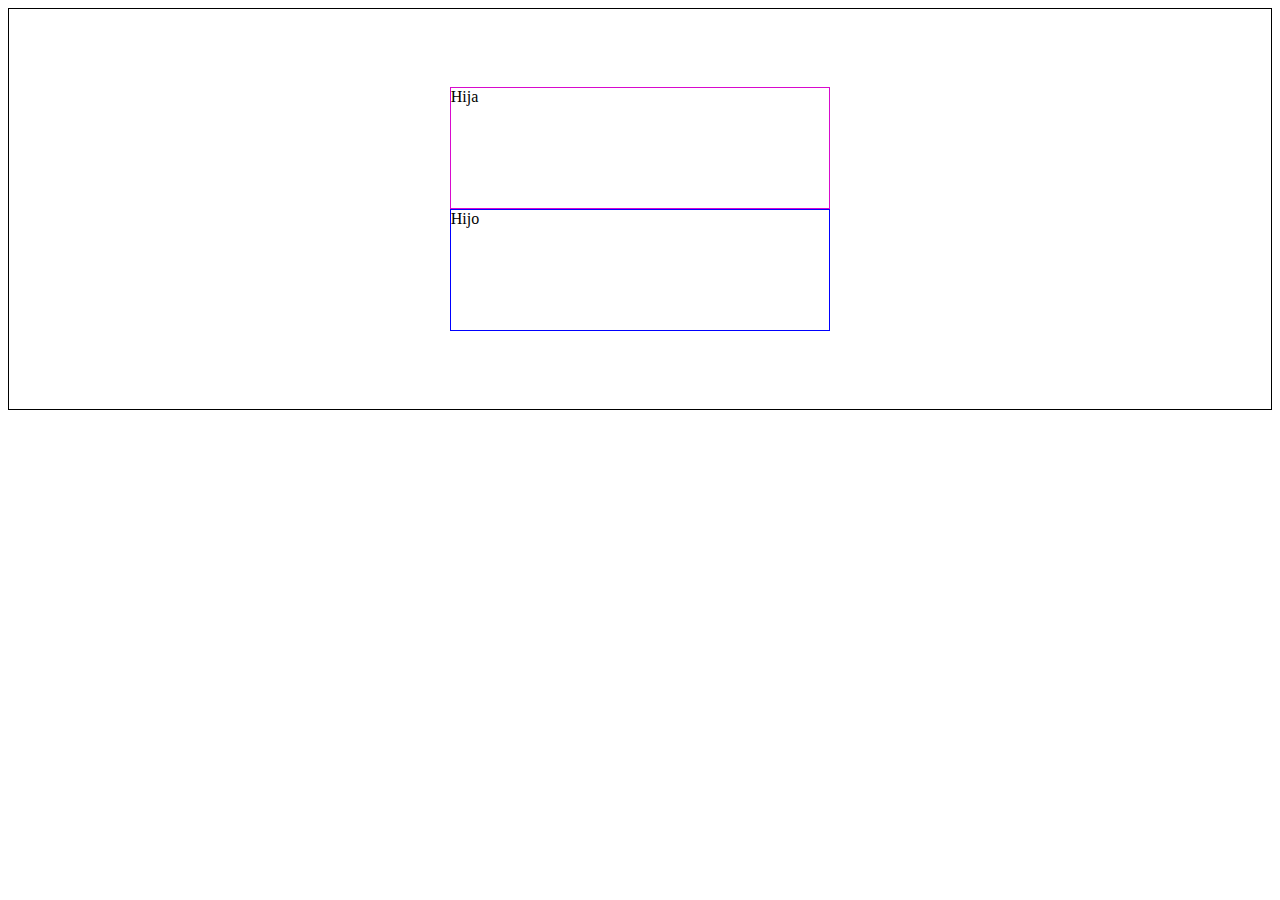
<file: batch40/03_FlexBox/index.html>
<!DOCTYPE html>
<html lang="es">
<head>
    <meta charset="UTF-8">
    <meta name="viewport" content="width=device-width, initial-scale=1.0">
    
    <link rel="stylesheet" href="flexbox.css">
    <title>Document</title>
</head>
<body>

    <div class="padre">
        <div class="hijo">Hijo</div>
        <div class="hija">Hija</div>
    </div>    
    
</body>
</html>
</file>
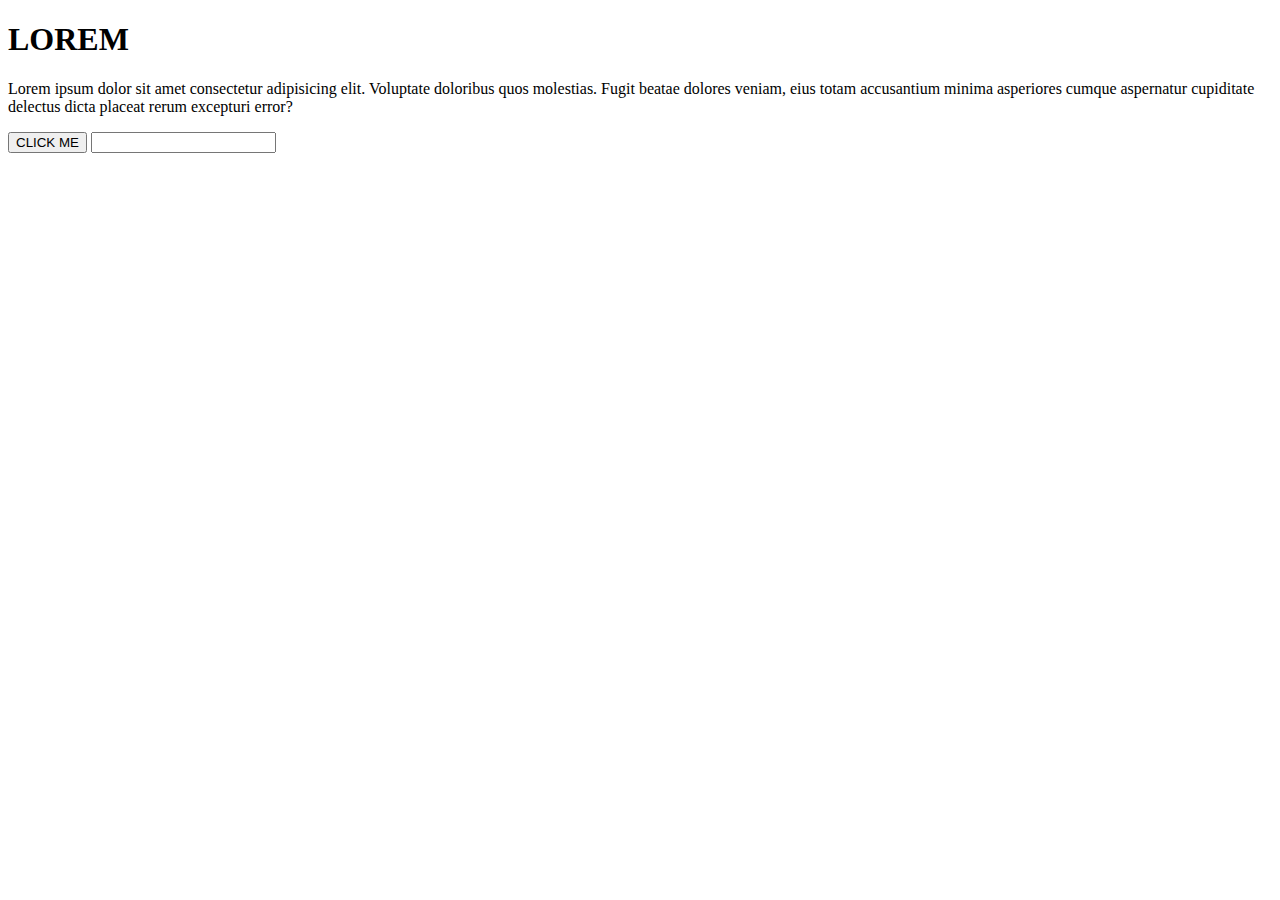
<file: batch40/11_DOM/index.html>
<!DOCTYPE html>
<html lang="en">
<head>
    <meta charset="UTF-8">
    <meta name="viewport" content="width=device-width, initial-scale=1.0">
    <title>Document</title>
</head>
<body>
    
<h1 id="titulo">LOREM</h1>
    <p id="parrafo">Lorem ipsum dolor sit amet consectetur adipisicing elit. Voluptate doloribus quos molestias. Fugit beatae dolores veniam, eius totam accusantium minima asperiores cumque aspernatur cupiditate delectus dicta placeat rerum excepturi error?</p>

    <button id="boton">CLICK ME</button>

    <input id="texto" type="text">
    <p id="respuesta" ></p>


    <script src="main.js"></script>
</body>
</html>
</file>
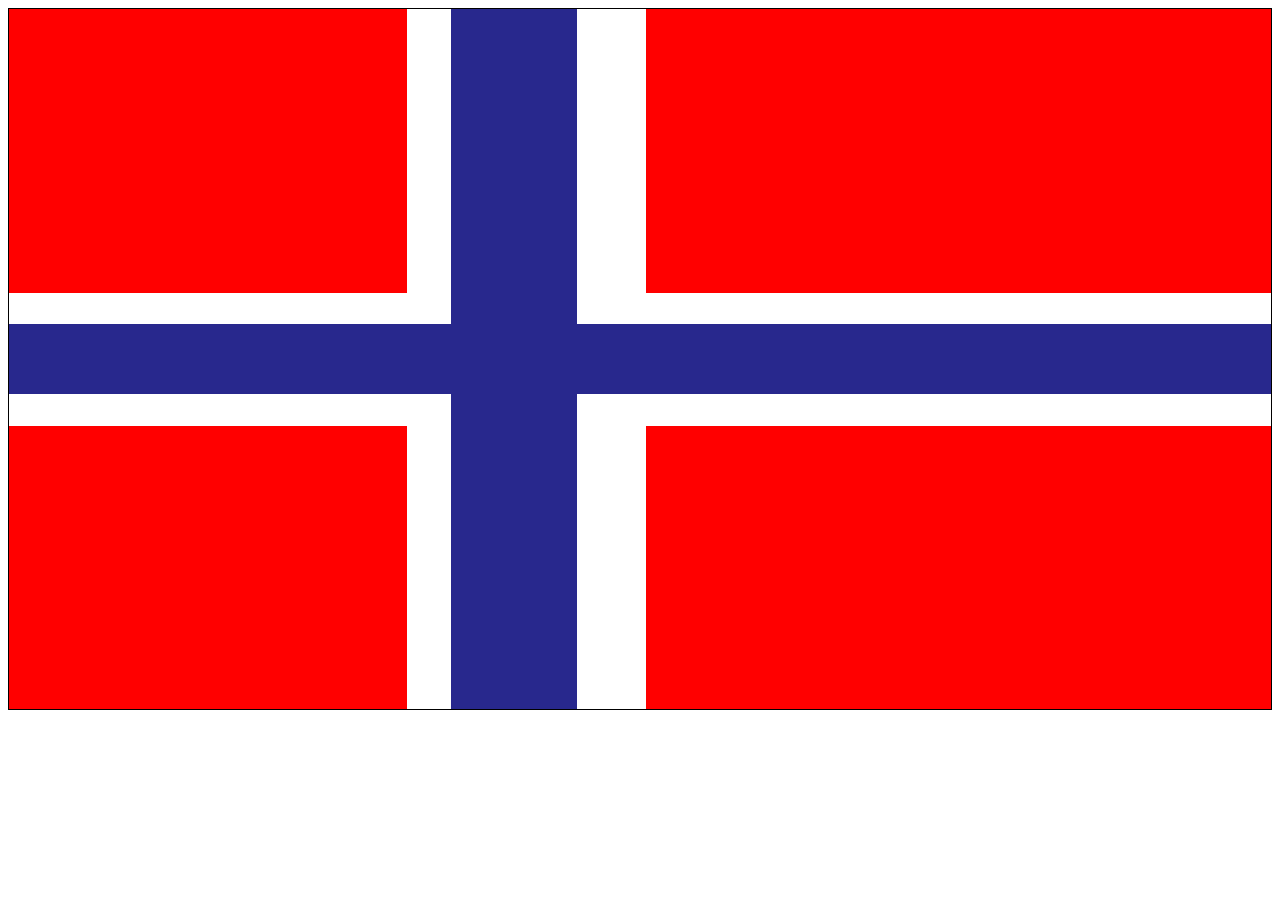
<file: batch40/03_FlexBox/bandera/index.html>
<!DOCTYPE html>
<html lang="en">
<head>
    <meta charset="UTF-8">
    <meta name="viewport" content="width=device-width, initial-scale=1.0">
    <link rel="stylesheet" href="bandera.css">
    
    <title>Document</title>
</head>
<body>

    <div class="banderac">

    <div class="blanco1">
    <div class="rojoizq1"></div>
    </div>


    <div class="blanco2">
    <div class="rojoizq2"></div>
    </div>
    

    <div class="blanco3">
        <div class="rojoizq3"></div>
        </div>
    
    
        <div class="blanco4">
        <div class="rojoizq4"></div>
        </div>

    </div>
    
</body>
</html>
</file>
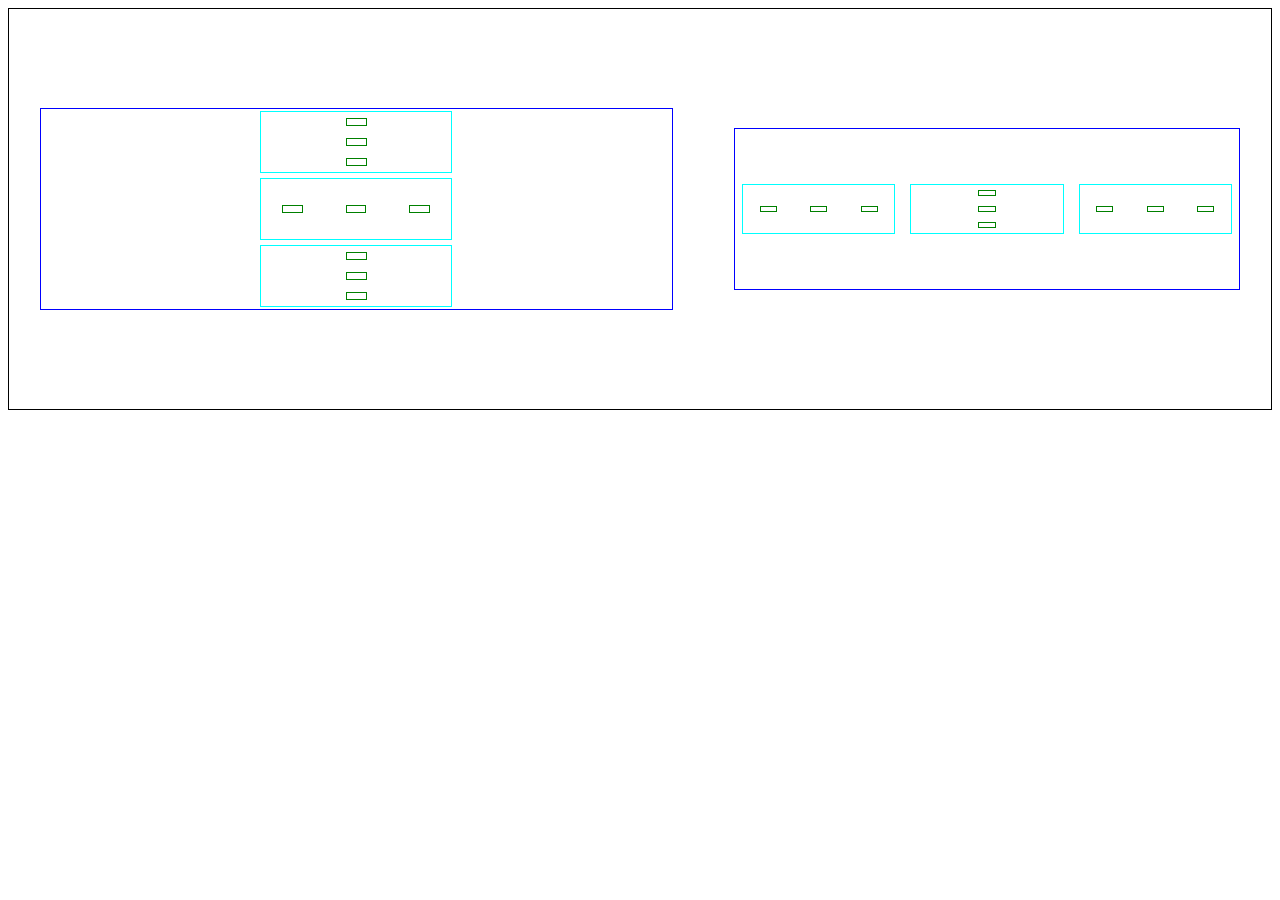
<file: batch40/03_FlexBox/challenge/index.html>
<!DOCTYPE html>
<html lang="en">
<head>
    <meta charset="UTF-8">
    <meta name="viewport" content="width=device-width, initial-scale=1.0">
    <link rel="stylesheet" href="ranitas.css">
    <title>Document</title>
</head>
<body>
<div class="todo">
    <div class="padre">
        <div class="hijo1">
             <div class="nietos1"></div>
             <div class="nietos1"></div>
             <div class="nietos1"></div>
        </div>
        <div class="hijo2">
             <div class="nietos2"></div>
             <div class="nietos2"></div>
             <div class="nietos2"></div>
        </div>
        <div class="hijo3">
            <div class="nietos3"></div>
            <div class="nietos3"></div>
            <div class="nietos3"></div>
        </div>
    </div>




    <div class="madre">
        <div class="hija1">
             <div class="nietas1"></div>
             <div class="nietos1"></div>
             <div class="nietos1"></div>
        </div>
        <div class="hija2">
             <div class="nietas2"></div>
             <div class="nietas2"></div>
             <div class="nietas2"></div>
        </div>
        <div class="hija3">
            <div class="nietas3"></div>
            <div class="nietas3"></div>
            <div class="nietas3"></div>
        </div>
    </div>


</div>
   
   
</body>
</html>
</file>
<file: batch40/03_FlexBox/flexbox.css>
.padre {
    border: 1px black solid;
    height: 400px;
    display: flex;
    /* Mueve elementos horizontalmente */
    justify-content: center;
    /* Mueve elementos verticalmente */
    align-items: center;
    /* Invierte los ejes y pone los elemtos en columna */
    flex-direction: column-reverse;
}

.hijo {
    border: 1px blue solid;
    height: 30%;
    width: 30%;
}
.hija {
    border: 1px rgb(216, 10, 205) solid;
    height: 30%;
    width: 30%;
}
</file>
<file: batch40/03_FlexBox/bandera/bandera.css>
/* *{

    background-color: green;
} */

.banderac {
    height: 700px;
    display: flex;
    justify-content: space-between;
    border: black solid 1px;
    flex-direction: column;
    flex-wrap: wrap;
    align-content: space-between;
    background-color: rgb(40, 40, 141);
   
}

.blanco1 {

     width: 35%;
    height: 45%;
    display: flex;
    justify-content: flex-start;
    align-items: flex-start;
    /* border: 1px black solid; */
    background-color: white;

}


.rojoizq1 {

    display: flex;
    /* border: 1px red solid; */
    width: 90%;
    height: 90%;
    background-color: red;
}

.blanco2 {

    width: 35%;
    height: 45%;
    display: flex;
    justify-content: flex-start;
    align-items: flex-end;
    /* border: 1px black solid; */
    background-color: white;

}


.rojoizq2 {

   display: flex;
   /* border: 1px red solid; */
   width: 90%;
   height: 90%;
   background-color: red;
}

.blanco3 {

    width: 55%;
    height: 45%;
    display: flex;
    justify-content: flex-end;
    align-items: flex-start;
    /* border: 1px green solid; */
    background-color: white;

}


.rojoizq3 {

   display: flex;
   /* border: 1px red solid; */
   width: 90%;
   height: 90%;
   background-color: red;
}


.blanco4 {

    width: 55%;
    height: 45%;
    display: flex;
    justify-content: flex-end;
    align-items: flex-end;
    /* border: 1px black solid; */
    background-color: white;

}


.rojoizq4 {

   display: flex;
   /* border: 1px red solid; */
   width: 90%;
   height: 90%;
   background-color: red;
}
</file>
<file: batch40/03_FlexBox/challenge/ranitas.css>
.todo {
    border: 1px black solid;
    height: 400px;
    display: flex;
    justify-content: space-around;
    align-items: center;
    }

.padre{
    border: 1px blue solid;
    width: 50%;
    height: 50%;
    display: flex;
    justify-content: space-around;
    flex-direction: column;
    align-items: center;
}

.hijo1{
    border: 1px cyan solid;
    width: 30%;
    height: 30%;
    display: flex;
    justify-content: space-around;
    align-items: center;
    flex-direction: column;

}


.hijo2{
    border: 1px cyan solid;
    width: 30%;
    height: 30%;
    display: flex;
    justify-content: space-around;
    align-items: center;
}

.hijo3{
    border: 1px cyan solid;
    width: 30%;
    height: 30%;
    display: flex;
    justify-content: space-around;
    align-items: center;
    flex-direction: column;

}

.nietos1{
    border: 1px green solid;
    width: 10%;
    height: 10%;
    display: flex;
}

.nietos2{
    border: 1px green solid;
    width: 10%;
    height: 10%;
    display: flex;
}


.nietos3{
    border: 1px green solid;
    width: 10%;
    height: 10%;
    display: flex;
}


.madre{
    border: 1px blue solid;
    width: 40%;
    height: 40%;
    display: flex;
    justify-content: space-around;
    align-items: center;
   
}

.hija1{
    border: 1px cyan solid;
    width: 30%;
    height: 30%;
    display: flex;
    justify-content: space-around;
    align-items: center;
}

.hija2{
    border: 1px cyan solid;
    width: 30%;
    height: 30%;
    display: flex;
    justify-content: space-around;
    align-items: center;
    flex-direction: column;
}

.hija3{
    border: 1px cyan solid;
    width: 30%;
    height: 30%;
    display: flex;
    justify-content: space-around;
    align-items: center;
}

.nietas1{
    border: 1px green solid;
    width: 10%;
    height: 10%;
    display: flex;
}

.nietas2{
    border: 1px green solid;
    width: 10%;
    height: 10%;
    display: flex;
}

.nietas3{
    border: 1px green solid;
    width: 10%;
    height: 10%;
    display: flex;
}
</file>
